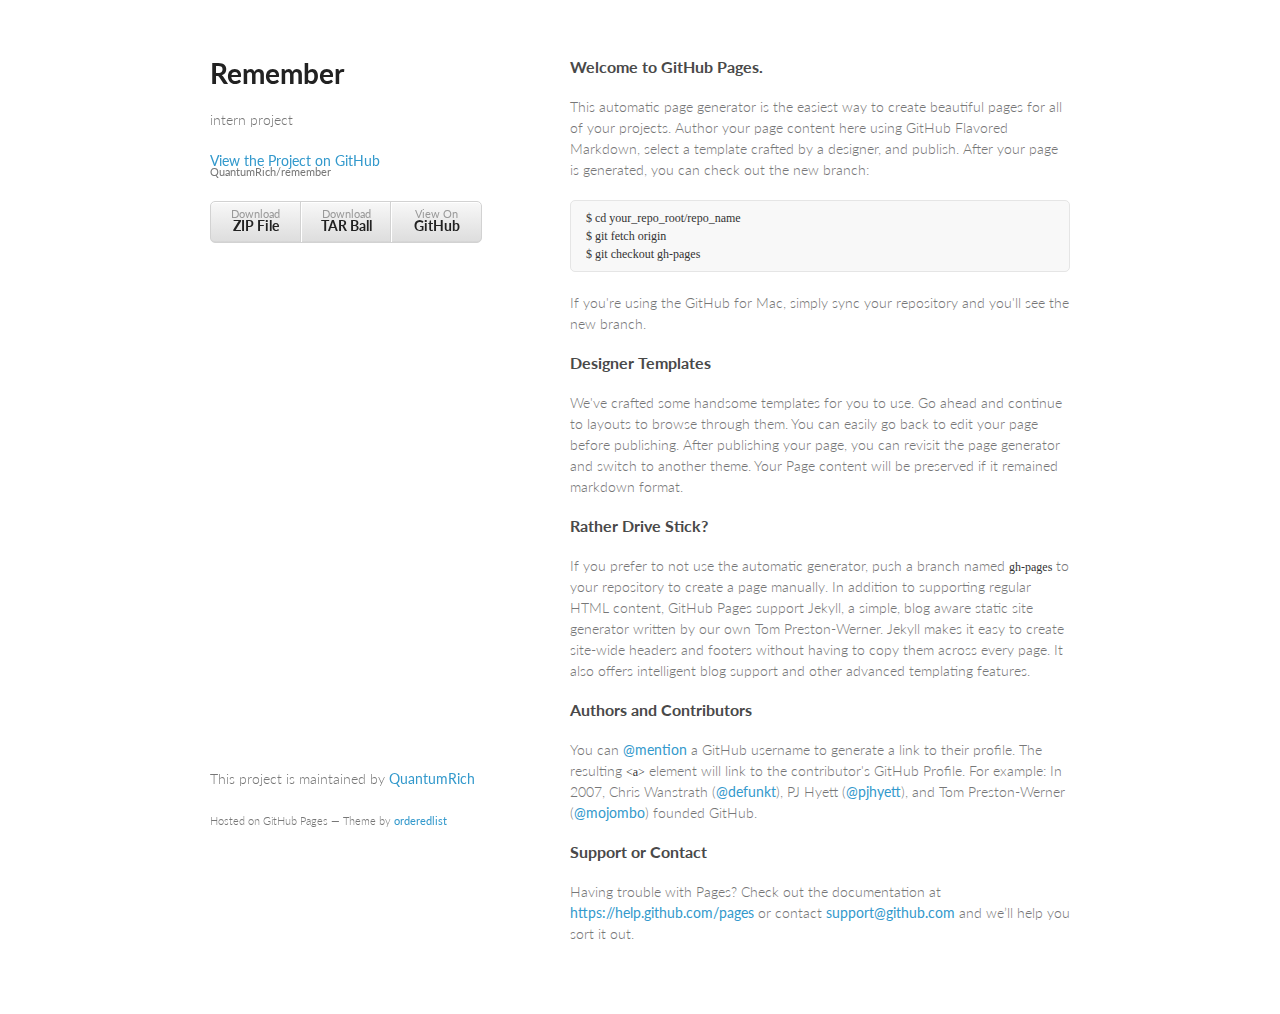
<file: index.html>
<!doctype html>
<html>
  <head>
    <meta charset="utf-8">
    <meta http-equiv="X-UA-Compatible" content="chrome=1">
    <title>Remember by QuantumRich</title>

    <link rel="stylesheet" href="stylesheets/styles.css">
    <link rel="stylesheet" href="stylesheets/pygment_trac.css">
    <meta name="viewport" content="width=device-width, initial-scale=1, user-scalable=no">
    <!--[if lt IE 9]>
    <script src="//html5shiv.googlecode.com/svn/trunk/html5.js"></script>
    <![endif]-->
  </head>
  <body>
    <div class="wrapper">
      <header>
        <h1>Remember</h1>
        <p>intern project</p>

        <p class="view"><a href="https://github.com/QuantumRich/remember">View the Project on GitHub <small>QuantumRich/remember</small></a></p>


        <ul>
          <li><a href="https://github.com/QuantumRich/remember/zipball/master">Download <strong>ZIP File</strong></a></li>
          <li><a href="https://github.com/QuantumRich/remember/tarball/master">Download <strong>TAR Ball</strong></a></li>
          <li><a href="https://github.com/QuantumRich/remember">View On <strong>GitHub</strong></a></li>
        </ul>
      </header>
      <section>
        <h3>
<a id="welcome-to-github-pages" class="anchor" href="#welcome-to-github-pages" aria-hidden="true"><span class="octicon octicon-link"></span></a>Welcome to GitHub Pages.</h3>

<p>This automatic page generator is the easiest way to create beautiful pages for all of your projects. Author your page content here using GitHub Flavored Markdown, select a template crafted by a designer, and publish. After your page is generated, you can check out the new branch:</p>

<pre><code>$ cd your_repo_root/repo_name
$ git fetch origin
$ git checkout gh-pages
</code></pre>

<p>If you're using the GitHub for Mac, simply sync your repository and you'll see the new branch.</p>

<h3>
<a id="designer-templates" class="anchor" href="#designer-templates" aria-hidden="true"><span class="octicon octicon-link"></span></a>Designer Templates</h3>

<p>We've crafted some handsome templates for you to use. Go ahead and continue to layouts to browse through them. You can easily go back to edit your page before publishing. After publishing your page, you can revisit the page generator and switch to another theme. Your Page content will be preserved if it remained markdown format.</p>

<h3>
<a id="rather-drive-stick" class="anchor" href="#rather-drive-stick" aria-hidden="true"><span class="octicon octicon-link"></span></a>Rather Drive Stick?</h3>

<p>If you prefer to not use the automatic generator, push a branch named <code>gh-pages</code> to your repository to create a page manually. In addition to supporting regular HTML content, GitHub Pages support Jekyll, a simple, blog aware static site generator written by our own Tom Preston-Werner. Jekyll makes it easy to create site-wide headers and footers without having to copy them across every page. It also offers intelligent blog support and other advanced templating features.</p>

<h3>
<a id="authors-and-contributors" class="anchor" href="#authors-and-contributors" aria-hidden="true"><span class="octicon octicon-link"></span></a>Authors and Contributors</h3>

<p>You can <a href="https://github.com/blog/821" class="user-mention">@mention</a> a GitHub username to generate a link to their profile. The resulting <code>&lt;a&gt;</code> element will link to the contributor's GitHub Profile. For example: In 2007, Chris Wanstrath (<a href="https://github.com/defunkt" class="user-mention">@defunkt</a>), PJ Hyett (<a href="https://github.com/pjhyett" class="user-mention">@pjhyett</a>), and Tom Preston-Werner (<a href="https://github.com/mojombo" class="user-mention">@mojombo</a>) founded GitHub.</p>

<h3>
<a id="support-or-contact" class="anchor" href="#support-or-contact" aria-hidden="true"><span class="octicon octicon-link"></span></a>Support or Contact</h3>

<p>Having trouble with Pages? Check out the documentation at <a href="https://help.github.com/pages">https://help.github.com/pages</a> or contact <a href="mailto:support@github.com">support@github.com</a> and we’ll help you sort it out.</p>
      </section>
      <footer>
        <p>This project is maintained by <a href="https://github.com/QuantumRich">QuantumRich</a></p>
        <p><small>Hosted on GitHub Pages &mdash; Theme by <a href="https://github.com/orderedlist">orderedlist</a></small></p>
      </footer>
    </div>
    <script src="javascripts/scale.fix.js"></script>
    
  </body>
</html>
</file>
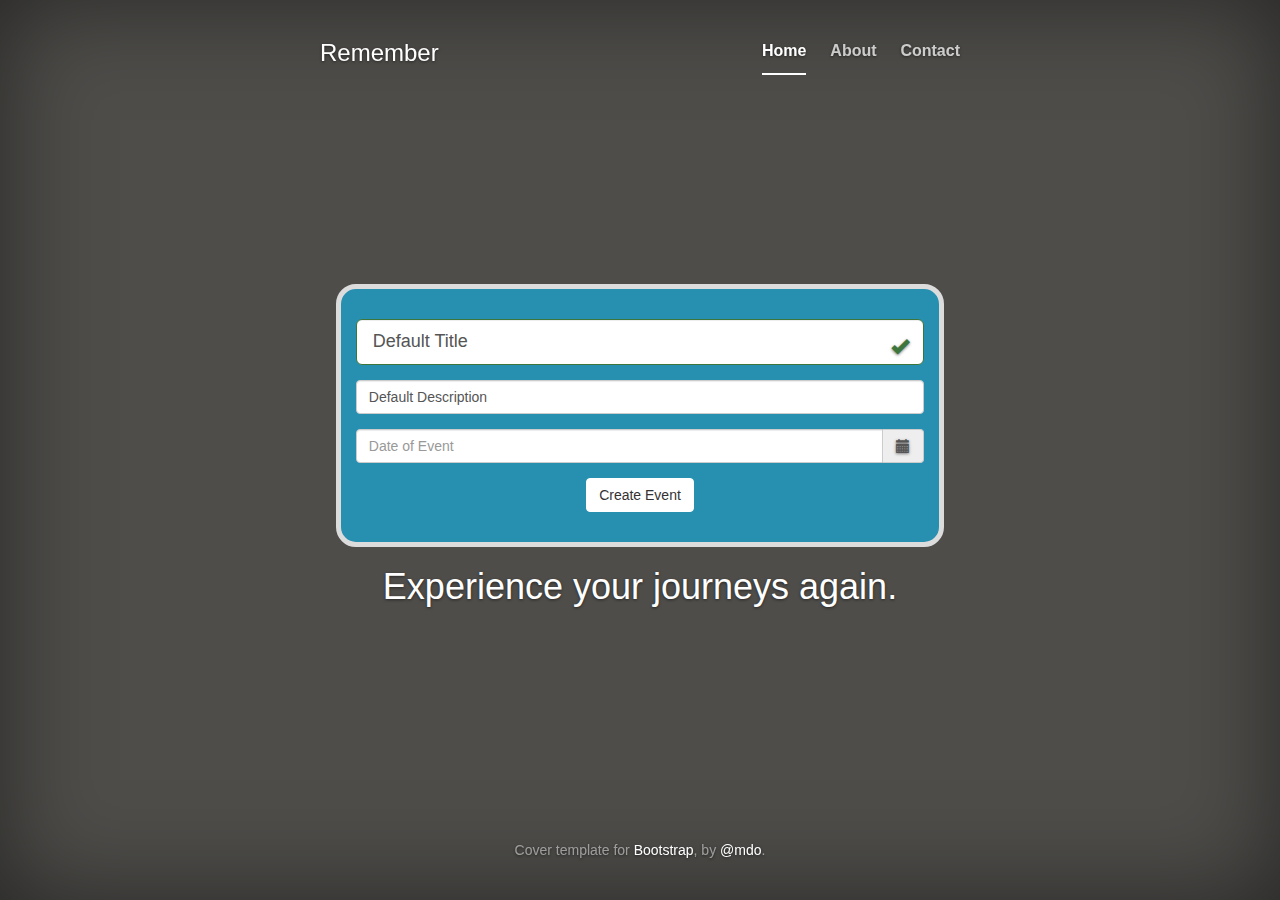
<file: public/index.html>
<!DOCTYPE html>
<html lang="en">
<head>
<meta charset="utf-8">
<meta http-equiv="X-UA-Compatible" content="IE=edge">
<meta name="viewport" content="width=device-width, initial-scale=1">
<title>Remember | The 360 Degree Experience</title>

<link href="css/bootstrap.min.css" rel="stylesheet">
<!-- Custom styles for this template -->
<link href="css/cover.css" rel="stylesheet">
<link href="css/bootstrap-datetimepicker.css" rel="stylesheet">
<link href="css/remember.css" rel="stylesheet">

<script
	src="https://ajax.googleapis.com/ajax/libs/jquery/1.11.0/jquery.min.js"></script>
<script src="js/moment.min.js"></script>
<script src="js/bootstrap.min.js"></script>
<script src="js/bootstrap-datetimepicker.min.js"></script>
</head>

<body>
	<!-- 	<h1>Hello, world!</h1>
	<form method="post" enctype="multipart/form-data" action="/upload">
		<div>
			<label>Image File</label> <input name="picture" type="file" />
		</div>
		<div>
			<input type="submit" value="Submit" />
		</div>
	</form> -->

	<div class="site-wrapper">

		<div class="site-wrapper-inner">

			<div class="cover-container">

				<div class="masthead clearfix">
					<div class="inner">
						<h3 class="masthead-brand fancyHelvetica">Remember</h3>
						<ul class="nav masthead-nav">
							<li id="navHome" class="navLink active"><a>Home</a></li>
							<li id="navAbout" class="navLink"><a>About</a></li>
							<li id="navContact" class="navLink"><a>Contact</a></li>
						</ul>
					</div>
				</div>
				<!-- "Create new event" form -->
				<div class="row">
					<div class="col-sm-1"></div>
					<div id="homeRemember" class="col-sm-10 main-box">
						<form class="form-horizontal" role="form">
							<div id="titleInput" class="form-group has-success has-feedback">
								<input type="text" class="form-control input-lg" id="InputEventTitle" placeholder="Event Title" value="Default Title">
								<span id="titleCheck" class="glyphicon glyphicon-ok form-control-feedback input-lg"></span>
							</div>
							<div class="form-group">
								<label class="sr-only" for="InputEventDesc">Event Description</label> 
								<input type="text" class="form-control input-md"
									id="InputEventDesc" placeholder="Event Description" value="Default Description">
							</div>
							<div class="form-group">
								<div class='input-group date' id='datetimepicker1'>
									<!-- TODO: Check for correct dates -->
									<input id="InputDate" type='text' class="form-control" placeholder="Date of Event"/> 
									<span class="input-group-addon"> <span class="glyphicon glyphicon-calendar"></span> </span>
								</div>
							</div>
							<!--  <div class="form-group">
								<label for="exampleInputPassword1">Event Information</label> 
								<input type="password" class="form-control" id="exampleInputPassword1"
									placeholder="Password"> 
							</div>	-->
							<!-- <div class="form-group">
								<label for="InputEventLogo">Event Logo</label>
								<input type="file" id="InputEventLogo">
								<p class="help-block">Choose a cover photo for the event. </p>
							</div> -->
						</form>
						<button id="createEventButton" class="btn btn-default">Create Event</button>
					</div>
					<div class="col-sm-1"></div>
				</div>

				<div class="inner cover">
					<h1 class="cover-heading fancyHelvetica">Experience your journeys again.</h1>
					<p id="aboutRemember" class="lead" style="display:none"><i>Remember</i> is a new and innovative way to collect photos, memories, and experiences with others who were with you.
					<i>Remember</i> allows you to collaborate with fellow adventurers and travelers and share each others' photos of the same event.
					 Experience a 360 degree view of an event, not only from your perspective, but from others' as well.
					 <br><br>
					 Why keep asking people to take photos of you with your camera? 
					 Let them take candid photos of you and your loved ones on their camera and share them after the trip. 
					 With <i>Remember</i>, you'll be able to find all the photos of yourself, a family member, a friend, or an attraction with easy searching. 
					 <i>Explore nostalgia together.</i>
					 
					 
					</p>
				</div>


				<div class="mastfoot">
					<div class="inner">
						<p>
							Cover template for <a href="http://getbootstrap.com">Bootstrap</a>,
							by <a href="https://twitter.com/mdo">@mdo</a>.
						</p>
					</div>
				</div>

			</div>

		</div>

	</div>
	
	<!-- Modal -->
	<div class="modal fade" id="createModal" tabindex="-1" role="dialog" aria-labelledby="myModalLabel" aria-hidden="true">
		<div class="modal-dialog">
			<div class="modal-content main-box" style="padding: 3px;">
				<div class="modal-header" style="border-bottom: 4px solid #e5e5e5;">
					<button type="button" class="close" data-dismiss="modal" aria-hidden="true">&times;</button>
					<h4 class="modal-title">Event Created!</h4>
				</div>
				<div class="modal-body">
					<p>Share this code to invite others to collaborate!</p>
					<div class="row">
						<input id="event-code-url" type='text' class="col-md-12 input-lg " style="color:#000; text-align:center" readonly/>
					</div>
				</div>
				<div class="modal-footer" style="border-top: 4px solid #e5e5e5;">
					<button type="button" class="btn btn-default" data-dismiss="modal">Close</button>
					<button id="goToEventButton" type="button" class="btn btn-primary" style="background-color: #6EC1FF">Go To Event</button>
				</div>
			</div>
		</div>
	</div>
	
	
	<script src="js/homepagecontroller.js"></script>
</body>
</html>
</file>
<file: stylesheets/styles.css>
@import url(https://fonts.googleapis.com/css?family=Lato:300italic,700italic,300,700);

body {
  padding:50px;
  font:14px/1.5 Lato, "Helvetica Neue", Helvetica, Arial, sans-serif;
  color:#777;
  font-weight:300;
}

h1, h2, h3, h4, h5, h6 {
  color:#222;
  margin:0 0 20px;
}

p, ul, ol, table, pre, dl {
  margin:0 0 20px;
}

h1, h2, h3 {
  line-height:1.1;
}

h1 {
  font-size:28px;
}

h2 {
  color:#393939;
}

h3, h4, h5, h6 {
  color:#494949;
}

a {
  color:#39c;
  font-weight:400;
  text-decoration:none;
}

a small {
  font-size:11px;
  color:#777;
  margin-top:-0.6em;
  display:block;
}

.wrapper {
  width:860px;
  margin:0 auto;
}

blockquote {
  border-left:1px solid #e5e5e5;
  margin:0;
  padding:0 0 0 20px;
  font-style:italic;
}

code, pre {
  font-family:Monaco, Bitstream Vera Sans Mono, Lucida Console, Terminal;
  color:#333;
  font-size:12px;
}

pre {
  padding:8px 15px;
  background: #f8f8f8;  
  border-radius:5px;
  border:1px solid #e5e5e5;
  overflow-x: auto;
}

table {
  width:100%;
  border-collapse:collapse;
}

th, td {
  text-align:left;
  padding:5px 10px;
  border-bottom:1px solid #e5e5e5;
}

dt {
  color:#444;
  font-weight:700;
}

th {
  color:#444;
}

img {
  max-width:100%;
}

header {
  width:270px;
  float:left;
  position:fixed;
}

header ul {
  list-style:none;
  height:40px;
  
  padding:0;
  
  background: #eee;
  background: -moz-linear-gradient(top, #f8f8f8 0%, #dddddd 100%);
  background: -webkit-gradient(linear, left top, left bottom, color-stop(0%,#f8f8f8), color-stop(100%,#dddddd));
  background: -webkit-linear-gradient(top, #f8f8f8 0%,#dddddd 100%);
  background: -o-linear-gradient(top, #f8f8f8 0%,#dddddd 100%);
  background: -ms-linear-gradient(top, #f8f8f8 0%,#dddddd 100%);
  background: linear-gradient(top, #f8f8f8 0%,#dddddd 100%);
  
  border-radius:5px;
  border:1px solid #d2d2d2;
  box-shadow:inset #fff 0 1px 0, inset rgba(0,0,0,0.03) 0 -1px 0;
  width:270px;
}

header li {
  width:89px;
  float:left;
  border-right:1px solid #d2d2d2;
  height:40px;
}

header ul a {
  line-height:1;
  font-size:11px;
  color:#999;
  display:block;
  text-align:center;
  padding-top:6px;
  height:40px;
}

strong {
  color:#222;
  font-weight:700;
}

header ul li + li {
  width:88px;
  border-left:1px solid #fff;
}

header ul li + li + li {
  border-right:none;
  width:89px;
}

header ul a strong {
  font-size:14px;
  display:block;
  color:#222;
}

section {
  width:500px;
  float:right;
  padding-bottom:50px;
}

small {
  font-size:11px;
}

hr {
  border:0;
  background:#e5e5e5;
  height:1px;
  margin:0 0 20px;
}

footer {
  width:270px;
  float:left;
  position:fixed;
  bottom:50px;
}

@media print, screen and (max-width: 960px) {
  
  div.wrapper {
    width:auto;
    margin:0;
  }
  
  header, section, footer {
    float:none;
    position:static;
    width:auto;
  }
  
  header {
    padding-right:320px;
  }
  
  section {
    border:1px solid #e5e5e5;
    border-width:1px 0;
    padding:20px 0;
    margin:0 0 20px;
  }
  
  header a small {
    display:inline;
  }
  
  header ul {
    position:absolute;
    right:50px;
    top:52px;
  }
}

@media print, screen and (max-width: 720px) {
  body {
    word-wrap:break-word;
  }
  
  header {
    padding:0;
  }
  
  header ul, header p.view {
    position:static;
  }
  
  pre, code {
    word-wrap:normal;
  }
}

@media print, screen and (max-width: 480px) {
  body {
    padding:15px;
  }
  
  header ul {
    display:none;
  }
}

@media print {
  body {
    padding:0.4in;
    font-size:12pt;
    color:#444;
  }
}
</file>
<file: stylesheets/pygment_trac.css>
.highlight  { background: #ffffff; }
.highlight .c { color: #999988; font-style: italic } /* Comment */
.highlight .err { color: #a61717; background-color: #e3d2d2 } /* Error */
.highlight .k { font-weight: bold } /* Keyword */
.highlight .o { font-weight: bold } /* Operator */
.highlight .cm { color: #999988; font-style: italic } /* Comment.Multiline */
.highlight .cp { color: #999999; font-weight: bold } /* Comment.Preproc */
.highlight .c1 { color: #999988; font-style: italic } /* Comment.Single */
.highlight .cs { color: #999999; font-weight: bold; font-style: italic } /* Comment.Special */
.highlight .gd { color: #000000; background-color: #ffdddd } /* Generic.Deleted */
.highlight .gd .x { color: #000000; background-color: #ffaaaa } /* Generic.Deleted.Specific */
.highlight .ge { font-style: italic } /* Generic.Emph */
.highlight .gr { color: #aa0000 } /* Generic.Error */
.highlight .gh { color: #999999 } /* Generic.Heading */
.highlight .gi { color: #000000; background-color: #ddffdd } /* Generic.Inserted */
.highlight .gi .x { color: #000000; background-color: #aaffaa } /* Generic.Inserted.Specific */
.highlight .go { color: #888888 } /* Generic.Output */
.highlight .gp { color: #555555 } /* Generic.Prompt */
.highlight .gs { font-weight: bold } /* Generic.Strong */
.highlight .gu { color: #800080; font-weight: bold; } /* Generic.Subheading */
.highlight .gt { color: #aa0000 } /* Generic.Traceback */
.highlight .kc { font-weight: bold } /* Keyword.Constant */
.highlight .kd { font-weight: bold } /* Keyword.Declaration */
.highlight .kn { font-weight: bold } /* Keyword.Namespace */
.highlight .kp { font-weight: bold } /* Keyword.Pseudo */
.highlight .kr { font-weight: bold } /* Keyword.Reserved */
.highlight .kt { color: #445588; font-weight: bold } /* Keyword.Type */
.highlight .m { color: #009999 } /* Literal.Number */
.highlight .s { color: #d14 } /* Literal.String */
.highlight .na { color: #008080 } /* Name.Attribute */
.highlight .nb { color: #0086B3 } /* Name.Builtin */
.highlight .nc { color: #445588; font-weight: bold } /* Name.Class */
.highlight .no { color: #008080 } /* Name.Constant */
.highlight .ni { color: #800080 } /* Name.Entity */
.highlight .ne { color: #990000; font-weight: bold } /* Name.Exception */
.highlight .nf { color: #990000; font-weight: bold } /* Name.Function */
.highlight .nn { color: #555555 } /* Name.Namespace */
.highlight .nt { color: #000080 } /* Name.Tag */
.highlight .nv { color: #008080 } /* Name.Variable */
.highlight .ow { font-weight: bold } /* Operator.Word */
.highlight .w { color: #bbbbbb } /* Text.Whitespace */
.highlight .mf { color: #009999 } /* Literal.Number.Float */
.highlight .mh { color: #009999 } /* Literal.Number.Hex */
.highlight .mi { color: #009999 } /* Literal.Number.Integer */
.highlight .mo { color: #009999 } /* Literal.Number.Oct */
.highlight .sb { color: #d14 } /* Literal.String.Backtick */
.highlight .sc { color: #d14 } /* Literal.String.Char */
.highlight .sd { color: #d14 } /* Literal.String.Doc */
.highlight .s2 { color: #d14 } /* Literal.String.Double */
.highlight .se { color: #d14 } /* Literal.String.Escape */
.highlight .sh { color: #d14 } /* Literal.String.Heredoc */
.highlight .si { color: #d14 } /* Literal.String.Interpol */
.highlight .sx { color: #d14 } /* Literal.String.Other */
.highlight .sr { color: #009926 } /* Literal.String.Regex */
.highlight .s1 { color: #d14 } /* Literal.String.Single */
.highlight .ss { color: #990073 } /* Literal.String.Symbol */
.highlight .bp { color: #999999 } /* Name.Builtin.Pseudo */
.highlight .vc { color: #008080 } /* Name.Variable.Class */
.highlight .vg { color: #008080 } /* Name.Variable.Global */
.highlight .vi { color: #008080 } /* Name.Variable.Instance */
.highlight .il { color: #009999 } /* Literal.Number.Integer.Long */

.type-csharp .highlight .k { color: #0000FF }
.type-csharp .highlight .kt { color: #0000FF }
.type-csharp .highlight .nf { color: #000000; font-weight: normal }
.type-csharp .highlight .nc { color: #2B91AF }
.type-csharp .highlight .nn { color: #000000 }
.type-csharp .highlight .s { color: #A31515 }
.type-csharp .highlight .sc { color: #A31515 }
</file>
<file: public/css/cover.css>
/*
 * Globals
 */

/* Links */
a,
a:focus,
a:hover {
  color: #fff;
}

/* Custom default button */
.btn-default,
.btn-default:hover,
.btn-default:focus {
  color: #333;
  text-shadow: none; /* Prevent inheritence from `body` */
  background-color: #fff;
  border: 1px solid #fff;
}


/*
 * Base structure
 */
html,
body {
  height: 100%;
  background-color: #4E4D4A;
}
body {
  color: #fff;
  text-align: center;
  text-shadow: 0 1px 3px rgba(0,0,0,.5);
  box-shadow: inset 0 0 100px rgba(0,0,0,.5);
}

/* Extra markup and styles for table-esque vertical and horizontal centering */
.site-wrapper {
  display: table;
  width: 100%;
  height: 100%; /* For at least Firefox */
  min-height: 100%;
}
.site-wrapper-inner {
  display: table-cell;
  vertical-align: top;
}
.cover-container {
  margin-right: auto;
  margin-left: auto;
}

/* Padding for spacing */
.inner {
  padding: 30px;
}


/*
 * Header
 */
.masthead-brand {
  margin-top: 10px;
  margin-bottom: 10px;
}

.masthead-nav > li {
  display: inline-block;
}
.masthead-nav > li + li {
  margin-left: 20px;
}
.masthead-nav > li > a {
  padding-right: 0;
  padding-left: 0;
  font-size: 16px;
  font-weight: bold;
  color: #fff; /* IE8 proofing */
  color: rgba(255,255,255,.75);
  border-bottom: 2px solid transparent;
}
.masthead-nav > li > a:hover,
.masthead-nav > li > a:focus {
  background-color: transparent;
  border-bottom-color: rgba(255,255,255,.25);
}
.masthead-nav > .active > a,
.masthead-nav > .active > a:hover,
.masthead-nav > .active > a:focus {
  color: #fff;
  border-bottom-color: #fff;
}

@media (min-width: 768px) {
  .masthead-brand {
    float: left;
  }
  .masthead-nav {
    float: right;
  }
}


/*
 * Cover
 */

.cover {
  padding: 0 20px;
}
.cover .btn-lg {
  padding: 10px 20px;
  font-weight: bold;
}


/*
 * Footer
 */

.mastfoot {
  color: #999; /* IE8 proofing */
  color: rgba(255,255,255,.5);
}


/*
 * Affix and center
 */

@media (min-width: 768px) {
  /* Pull out the header and footer */
  .masthead {
    position: fixed;
    top: 0;
  }
  .mastfoot {
    position: fixed;
    bottom: 0;
  }
  /* Start the vertical centering */
  .site-wrapper-inner {
    vertical-align: middle;
  }
  /* Handle the widths */
  .masthead,
  .mastfoot,
  .cover-container {
    width: 100%; /* Must be percentage or pixels for horizontal alignment */
  }
}

@media (min-width: 992px) {
  .masthead,
  .mastfoot,
  .cover-container {
    width: 700px;
  }
}
</file>
<file: public/css/remember.css>
.fancyHelvetica{
	font-family: "Helvetica";
}

.modal{
   overflow: hidden;
}

.datepicker {
	color: #036D9C;
}

.main-box {
  background-color: #2790B0;
  padding: 30px;
  border-radius: 20px;
  border: 5px solid #DCDCDC;
}

.btn-file {
  position: relative;
  overflow: hidden;
}
.btn-file input[type=file] {
  position: absolute;
  top: 0;
  right: 0;
  min-width: 100%;
  min-height: 100%;
  font-size: 999px;
  text-align: right;
  filter: alpha(opacity=0);
  opacity: 0;
  background: red;
  cursor: inherit;
  display: block;
}
input[readonly] {
  background-color: white !important;
  cursor: text !important;
}
.cell {
	display: inline-block;
	background-position: center center;
	background-repeat: no-repeat;
	background-size: cover;
	position: absolute;
	background-color: #222;
	border:1px solid #2cb7fe;text-align:center;
	-webkit-box-shadow:3px 3px 10px #9edeff inset;
	box-shadow:3px 3px 10px #9edeff inset;
}

.check{
    position:absolute;
    top: 0;
    left: 0;
    opacity: 0;
    width: 2px;
    height: 2px;
    -webkit-transition: all 0.5s ease-in-out;
    /* z-index: 11; */
}

.check:hover,
.check{
    top: 4px;
    left: 4px;
    opacity: 1;
    width: 8px;
    height: 8px;
    -webkit-transition: all 0.1s ease-in-out;
   /*  z-index: 11; */
}
</file>
